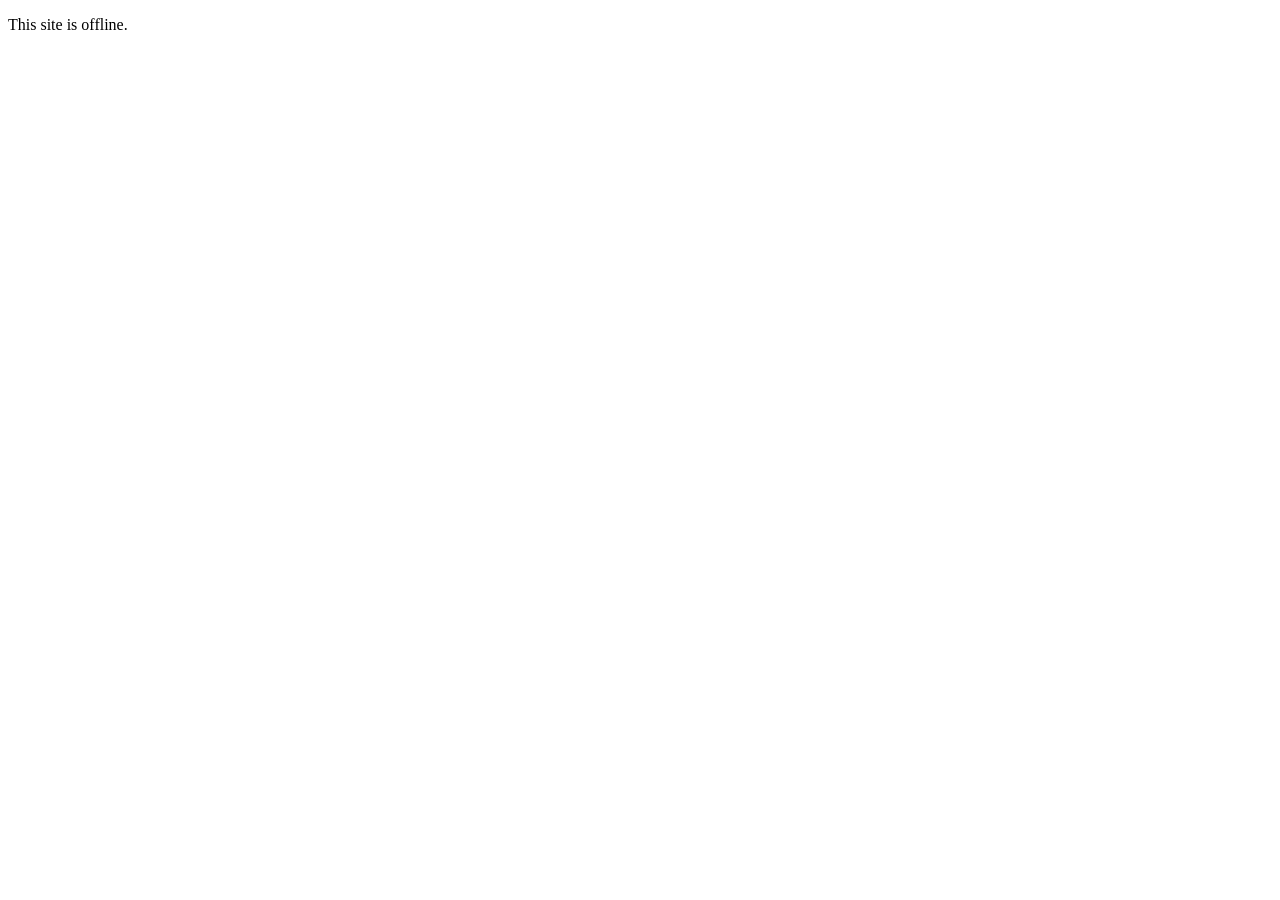
<file: index.html>
<!DOCTYPE html>
<html lang="en">
<head>
  <meta charset="utf-8">
  <meta name="viewport" content="width=device-width, initial-scale=1">
  <title>Site offline</title>
</head>
<body>
  <p>This site is offline.</p>
</body>
</html>
</file>
